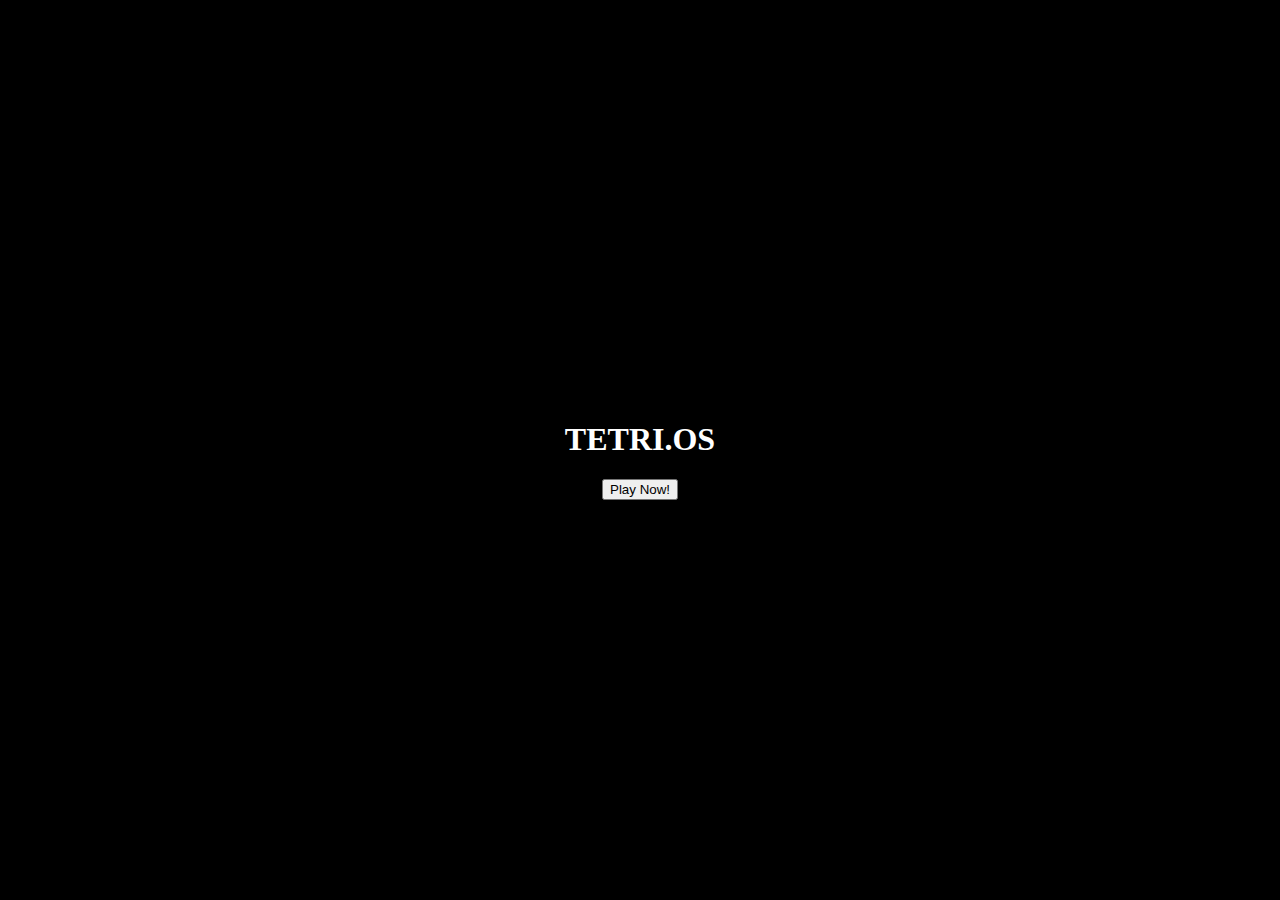
<file: index.html>
<!DOCTYPE html>
<html>
    <head>
        <title>WELCOME TO TETRI.OS</title>
        <link rel="stylesheet" href="style.css">
    </head>
    <body class="main-page">
        <h1 id="web-intro">TETRI.OS</h1>
        <a href="game.html"><button>Play Now!</button></a>
    </body>
</html>
</file>
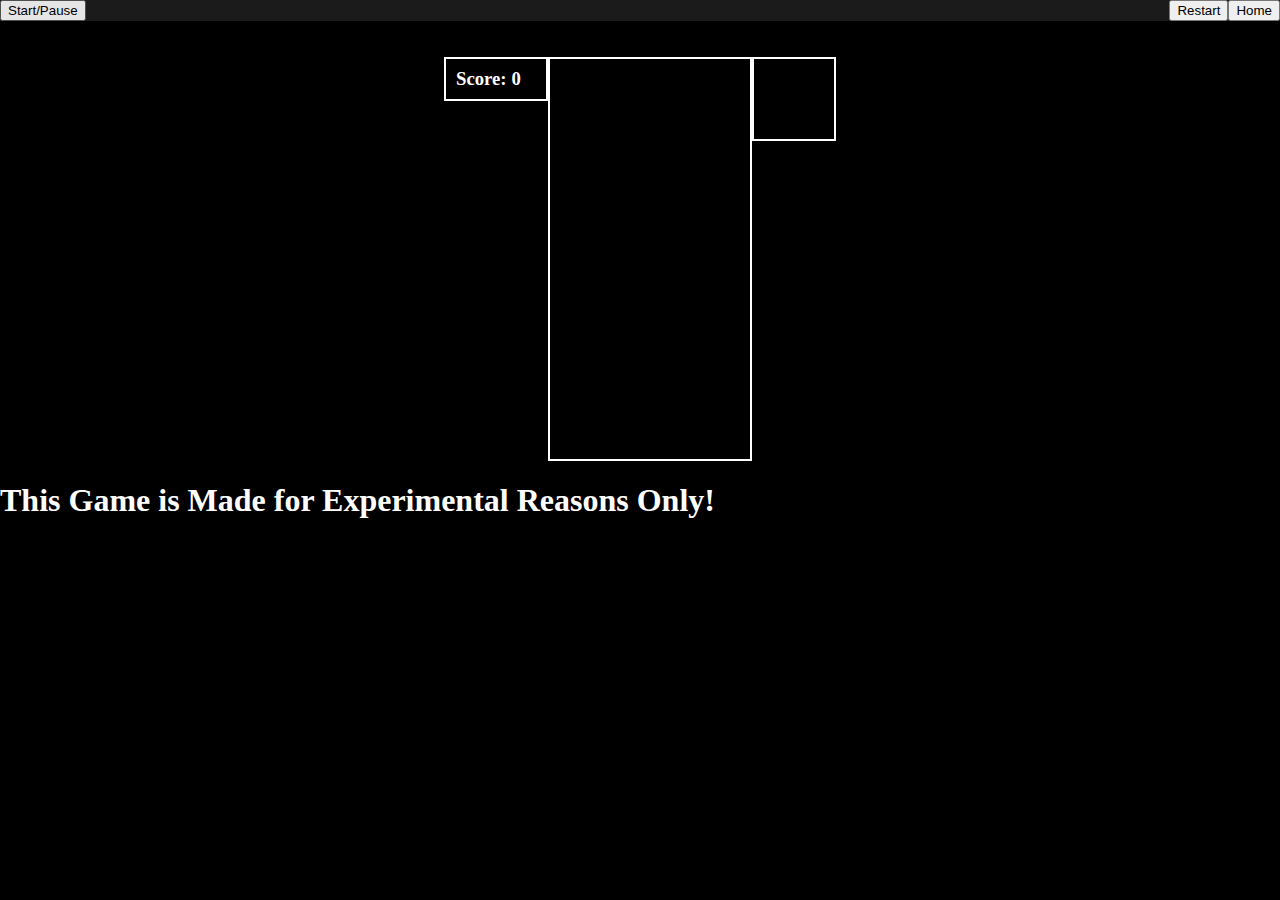
<file: game.html>
<!DOCTYPE html>
<html>
    <head>
        <meta charset="utf-8">
        <script src="app.js" charset="utf-8"></script>
        <title>Tetris</title>
        <link rel="stylesheet" href="style.css"></link>
    </head>
    <body>
        <div class="button">
            <button id="start-button">Start/Pause</button>
            <a href="index.html"><button id="restart-button">Home</button></a>
            <a href="game.html"><button id="restart-button">Restart</button></a>
        </div><br><br>
        <div class="container">
            <div class="score-grid">
                <h3>Score:</h3><br>
                <h3 id="score">0</h3>
            </div>
            <div class="grid">
                <div></div>
                <div></div>
                <div></div>
                <div></div>
                <div></div>
                <div></div>
                <div></div>
                <div></div>
                <div></div>
                <div></div>
                <div></div>
                <div></div>
                <div></div>
                <div></div>
                <div></div>
                <div></div>
                <div></div>
                <div></div>
                <div></div>
                <div></div>
                <div></div>
                <div></div>
                <div></div>
                <div></div>
                <div></div>
                <div></div>
                <div></div>
                <div></div>
                <div></div>
                <div></div>
                <div></div>
                <div></div>
                <div></div>
                <div></div>
                <div></div>
                <div></div>
                <div></div>
                <div></div>
                <div></div>
                <div></div>
                <div></div>
                <div></div>
                <div></div>
                <div></div>
                <div></div>
                <div></div>
                <div></div>
                <div></div>
                <div></div>
                <div></div>
                <div></div>
                <div></div>
                <div></div>
                <div></div>
                <div></div>
                <div></div>
                <div></div>
                <div></div>
                <div></div>
                <div></div>
                <div></div>
                <div></div>
                <div></div>
                <div></div>
                <div></div>
                <div></div>
                <div></div>
                <div></div>
                <div></div>
                <div></div>
                <div></div>
                <div></div>
                <div></div>
                <div></div>
                <div></div>
                <div></div>
                <div></div>
                <div></div>
                <div></div>
                <div></div>
                <div></div>
                <div></div>
                <div></div>
                <div></div>
                <div></div>
                <div></div>
                <div></div>
                <div></div>
                <div></div>
                <div></div>
                <div></div>
                <div></div>
                <div></div>
                <div></div>
                <div></div>
                <div></div>
                <div></div>
                <div></div>
                <div></div>
                <div></div>
                <div></div>
                <div></div>
                <div></div>
                <div></div>
                <div></div>
                <div></div>
                <div></div>
                <div></div>
                <div></div>
                <div></div>
                <div></div>
                <div></div>
                <div></div>
                <div></div>
                <div></div>
                <div></div>
                <div></div>
                <div></div>
                <div></div>
                <div></div>
                <div></div>
                <div></div>
                <div></div>
                <div></div>
                <div></div>
                <div></div>
                <div></div>
                <div></div>
                <div></div>
                <div></div>
                <div></div>
                <div></div>
                <div></div>
                <div></div>
                <div></div>
                <div></div>
                <div></div>
                <div></div>
                <div></div>
                <div></div>
                <div></div>
                <div></div>
                <div></div>
                <div></div>
                <div></div>
                <div></div>
                <div></div>
                <div></div>
                <div></div>
                <div></div>
                <div></div>
                <div></div>
                <div></div>
                <div></div>
                <div></div>
                <div></div>
                <div></div>
                <div></div>
                <div></div>
                <div></div>
                <div></div>
                <div></div>
                <div></div>
                <div></div>
                <div></div>
                <div></div>
                <div></div>
                <div></div>
                <div></div>
                <div></div>
                <div></div>
                <div></div>
                <div></div>
                <div></div>
                <div></div>
                <div></div>
                <div></div>
                <div></div>
                <div></div>
                <div></div>
                <div></div>
                <div></div>
                <div></div>
                <div></div>
                <div></div>
                <div></div>
                <div></div>
                <div></div>
                <div></div>
                <div></div>
                <div></div>
                <div></div>
                <div></div>
                <div></div>
                <div></div>
                <div></div>
                <div></div>
                <div></div>
                <div></div>
                <div></div>
                <div class="taken"></div>
                <div class="taken"></div>
                <div class="taken"></div>
                <div class="taken"></div>
                <div class="taken"></div>
                <div class="taken"></div>
                <div class="taken"></div>
                <div class="taken"></div>
                <div class="taken"></div>
                <div class="taken"></div>
            </div>


            <div class="mini-grid">
                <div></div>
                <div></div>
                <div></div>
                <div></div>
                <div></div>
                <div></div>
                <div></div>
                <div></div>
                <div></div>
                <div></div>
                <div></div>
                <div></div>
                <div></div>
                <div></div>
                <div></div>
                <div></div>
            </div>
        </div>
        <footer>
            <h1 style="color: white;">This Game is Made for Experimental Reasons Only!</h1>
        </footer>
    </body> 
</html>
</file>
<file: style.css>
body {
    background-color: black;
    margin: 0;
}
.main-page {
    display: flex;
    flex-direction: column;
    justify-content: center;
    align-items: center;
    text-align: center;
    min-height: 100vh;
    color: white;
}
.container {
    display: flex;
    justify-content: center;
}
.grid {
    width: 200px;
    height: 400px;
    display: flex;
    flex-wrap: wrap;
    background-color: black;
    border: 2.5px solid white;
}
.grid div {
    height: 20px;
    width: 20px;
}
.tetromino {
    background-color: white;
}
.score-grid {
    width: 100px;
    height: 40px;
    display: flex;
    flex-wrap: wrap;
    background-color: black;
    border: 2.5px solid white;
    color: white
}
.score-grid h3 {
    margin-top: 9px;
    margin-bottom: 9px;
    margin-left: 10px;
}

.score-grid #score {
    margin-left: 5px;
}

.mini-grid {
    width: 80px;
    height: 80px;
    display: flex;
    flex-wrap: wrap;
    background-color: black;
    border: 2.5px solid white;
}

.mini-grid div {
    height: 20px;
    width: 20px;
}
.button{
    width: 100%;
    background:rgb(27, 27, 27);
    margin: 0;
}
#restart-button{
    float: right;
}
</file>
